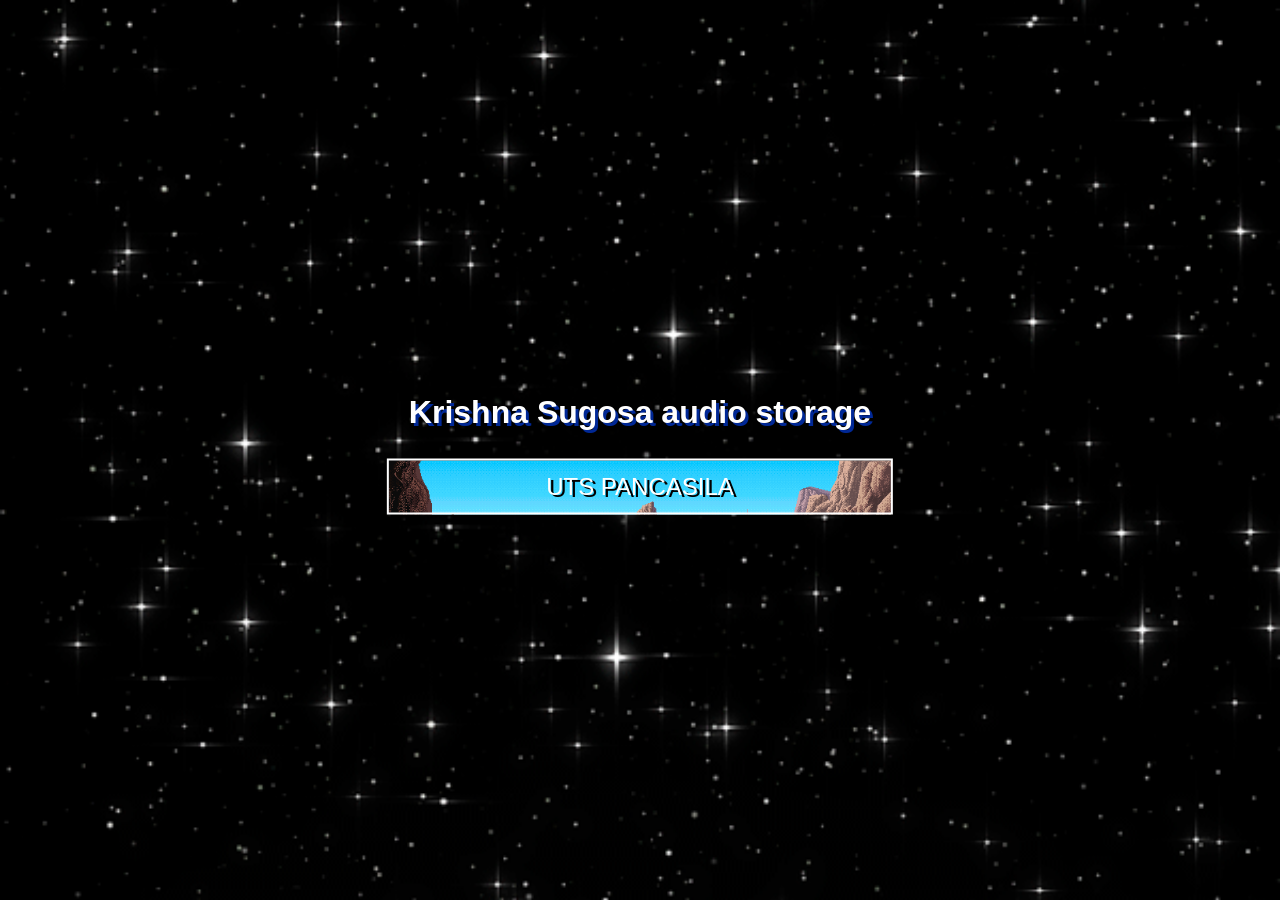
<file: index.html>
<!DOCTYPE html>
<html lang="en">
<head>
    <meta charset="UTF-8">
    <meta name="viewport" content="width=device-width, initial-scale=1.0">
    <title>Audio Player</title>
    <link rel="stylesheet" href="./main.css">
</head>
<body>
    <section class="center-screen">
        <h1 class="title">Krishna Sugosa audio storage</h1>
        <a href="./audio-uts-pancasila/index.html" class="link">UTS PANCASILA</a>
    </section>
</body>
</html>
</file>
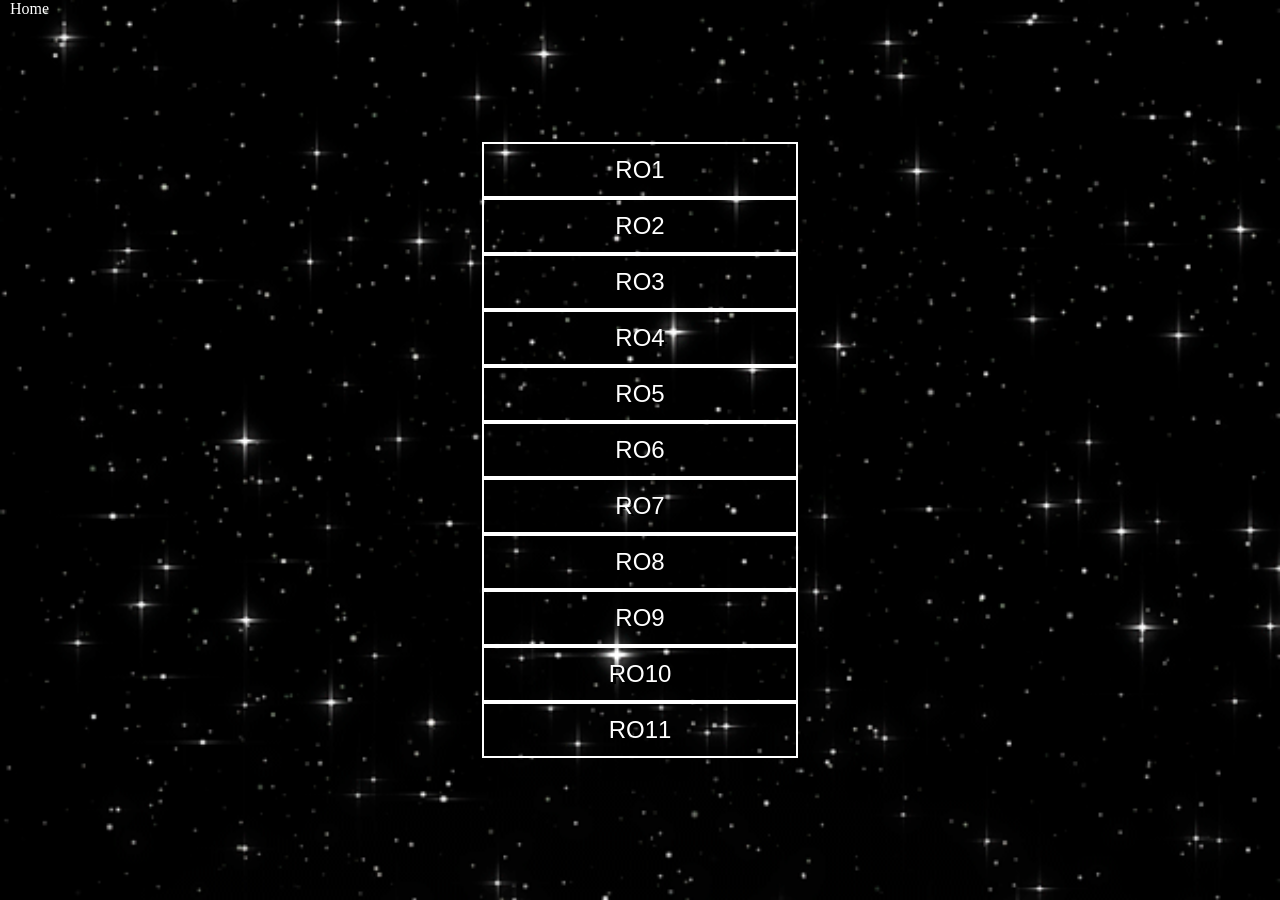
<file: audio-uts-pancasila/index.html>
<!DOCTYPE html>
<html lang="en">
<head>
    <meta charset="UTF-8">
    <meta name="viewport" content="width=device-width, initial-scale=1.0">
    <title>audio-uts-pancasila</title>
    <link rel="stylesheet" href="./main.css">
</head>
<body>
    <a href="../index.html " class="home-link">Home</a>
    <section class="center-screen">
            <a href="./1/index.html" class="link">RO1</a>
            <a href="./2/index.html" class="link">RO2</a>
            <a href="./3/index.html" class="link">RO3</a>
            <a href="./4/index.html" class="link">RO4</a>
            <a href="./5/index.html" class="link">RO5</a>
            <a href="./6/index.html" class="link">RO6</a>
            <a href="./7/index.html" class="link">RO7</a>
            <a href="./8/index.html" class="link">RO8</a>
            <a href="./9/index.html" class="link">RO9</a>
            <a href="./10/index.html" class="link">RO10</a>
            <a href="./11/index.html" class="link">RO11</a>
    </section>
</body>
</html>
</file>
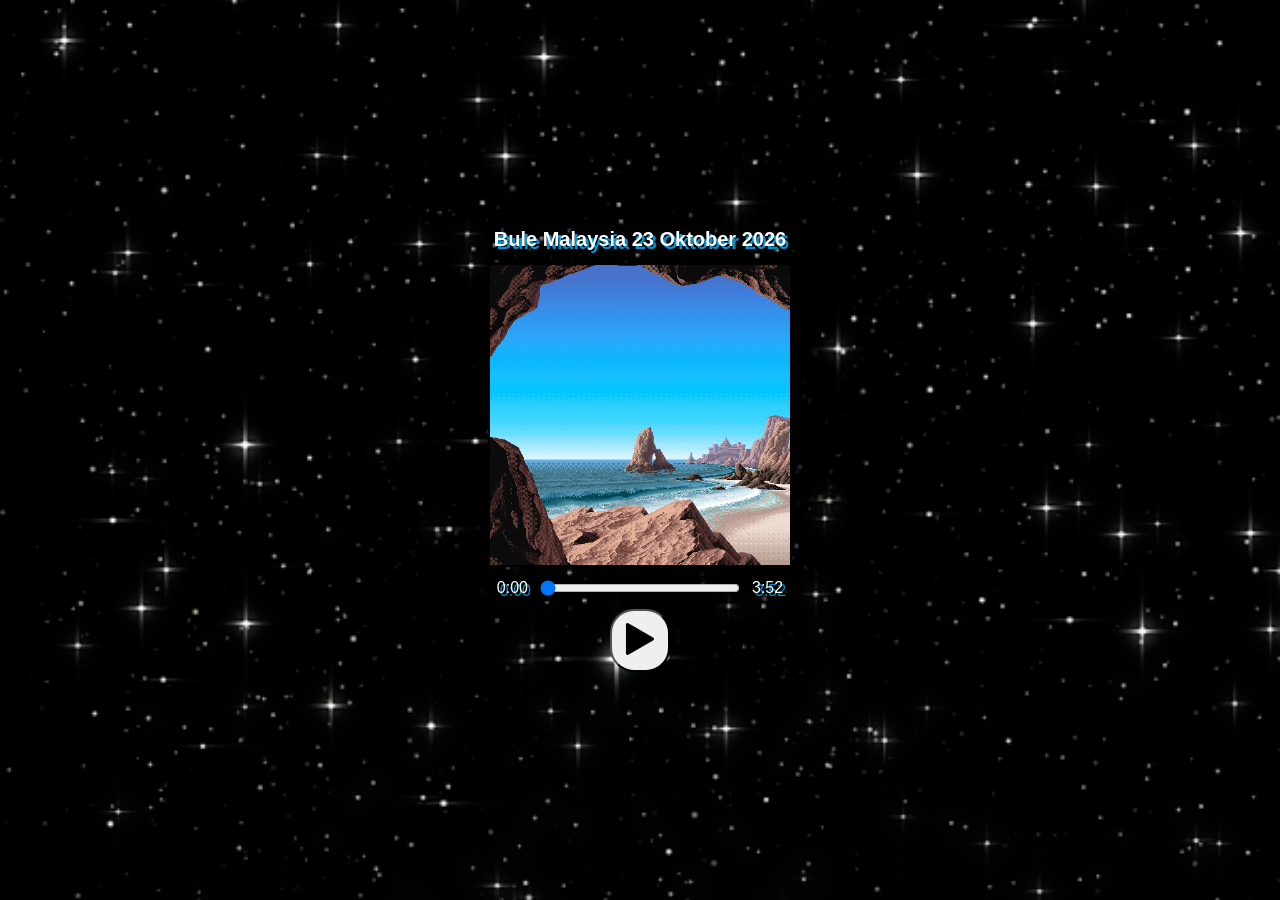
<file: audio-uts-inggris/1/index.html>
<!DOCTYPE html>
<html lang="en">
<head>
    <meta charset="UTF-8">
    <meta name="viewport" content="width=device-width, initial-scale=1.0">
    <title>Bule Malaysia - UTS Inggris</title>
    <link rel="stylesheet" href="./style.css">
</head>
<body>
    <audio id="myAudio">
        <source src="./bule 3, 23 oktober.mp3.mpeg" type="audio/mpeg">
        Your browser does not support the audio element.
    </audio>
    <section class="center-screen">
        <div class="banner-song">
            <h1 class="title">Bule Malaysia 23 Oktober 2026</h1>
            <img src="./banner.gif" alt="banner" fetchpriority="high" class="banner-image">
            <div class="flex-center">
                <span id="currentTimeDisplay">0:00</span>
                <input type="range" id="rangeAudio" value="0" step="1">
                <span id="durationDisplay">0:00</span>
            </div>
            <div>
                <button id="playpauseAudio">
                    <img src="../play-buttton.png" alt="play" id="playpauseimg">
                </button>
            </div>
        </div>
    </section>
</body>
<script src="./script.js"></script>
</html>
</file>
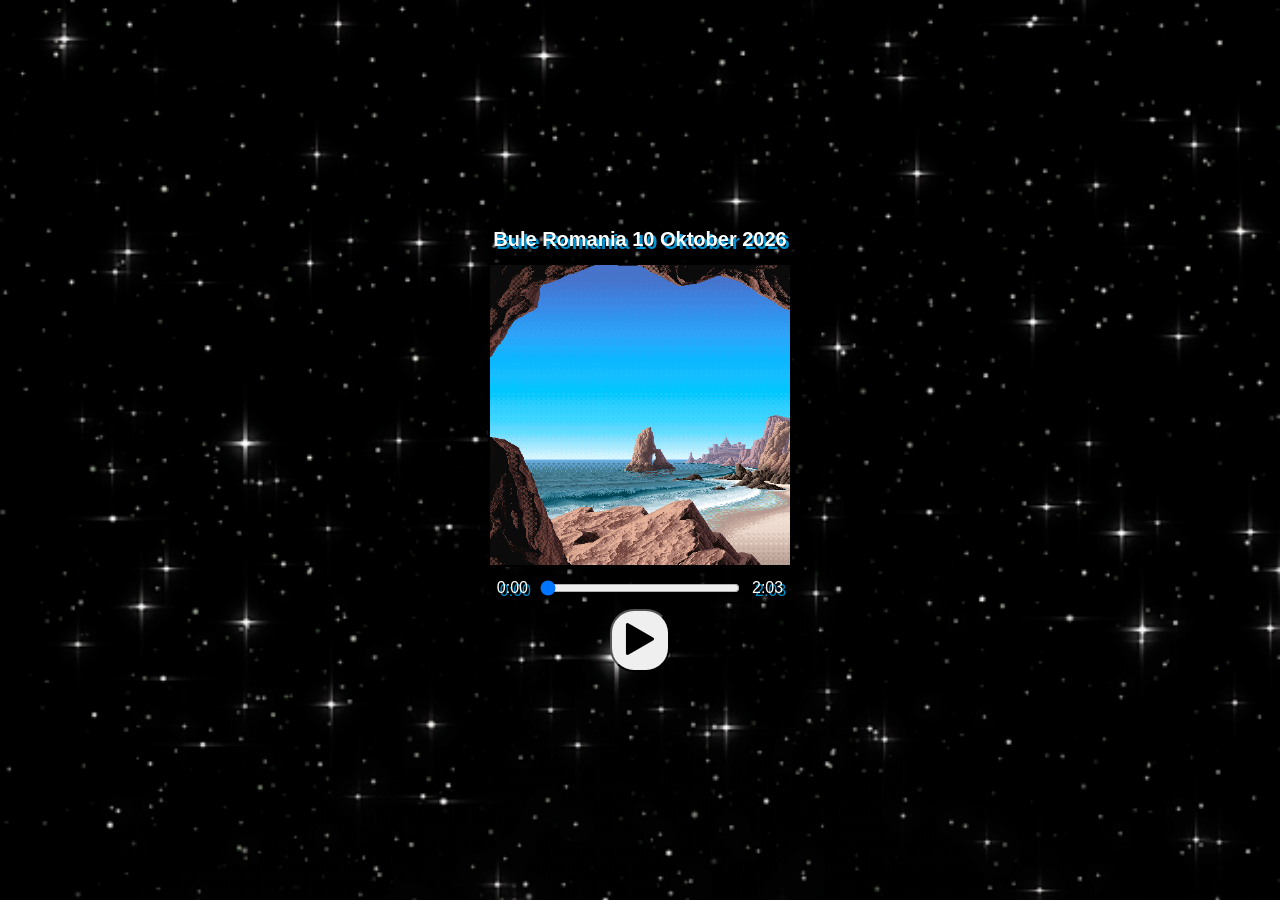
<file: audio-uts-inggris/2/index.html>
<!DOCTYPE html>
<html lang="en">
<head>
    <meta charset="UTF-8">
    <meta name="viewport" content="width=device-width, initial-scale=1.0">
    <title>Bule Romania - UTS Inggris</title>
    <link rel="stylesheet" href="./style.css">
</head>
<body>
    <audio id="myAudio">
        <source src="./bule 2, 10 oktober.mp3.mpeg" type="audio/mpeg">
        Your browser does not support the audio element.
    </audio>
    <section class="center-screen">
        <div class="banner-song">
            <h1 class="title">Bule Romania 10 Oktober 2026</h1>
            <img src="./banner.gif" alt="banner" fetchpriority="high" class="banner-image">
            <div class="flex-center">
                <span id="currentTimeDisplay">0:00</span>
                <input type="range" id="rangeAudio" value="0" step="1">
                <span id="durationDisplay">0:00</span>
            </div>
            <div>
                <button id="playpauseAudio">
                    <img src="../play-buttton.png" alt="play" id="playpauseimg">
                </button>
            </div>
        </div>
    </section>
</body>
<script src="./script.js"></script>
</html>
</file>
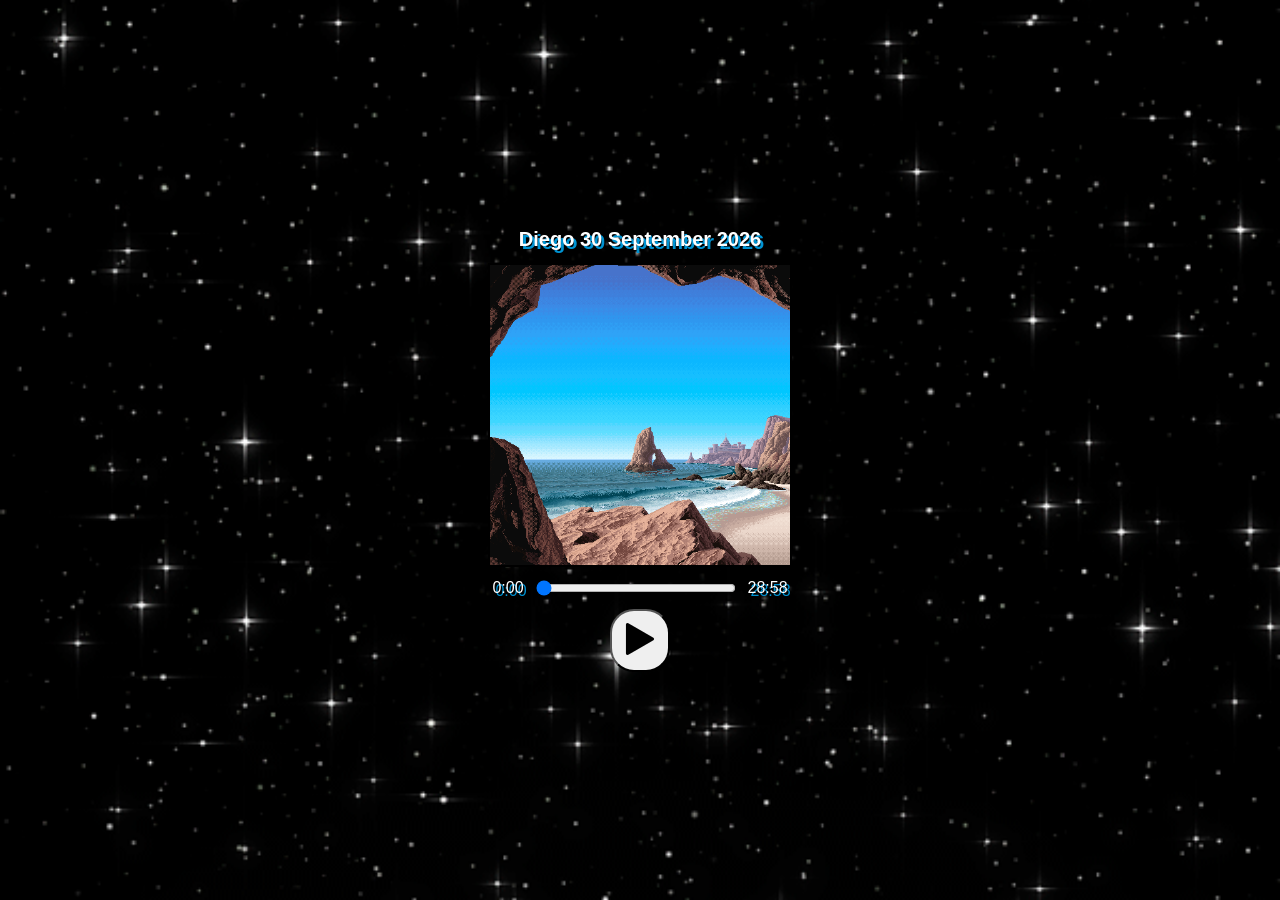
<file: audio-uts-pancasila/1/index.html>
<!DOCTYPE html>
<html lang="en">
<head>
    <meta charset="UTF-8">
    <meta name="viewport" content="width=device-width, initial-scale=1.0">
    <title>Diego - UTS Pancasila</title>
    <link rel="stylesheet" href="./style.css">
</head>
<body>
    <audio id="myAudio">
        <source src="./Diego-30-September.mpeg" type="audio/mpeg">
        Your browser does not support the audio element.
    </audio>
    <section class="center-screen">
        <div class="banner-song">
            <h1 class="title">Diego 30 September 2026</h1>
            <img src="./banner.gif" alt="banner" fetchpriority="high" class="banner-image">
            <div class="flex-center">
                <span id="currentTimeDisplay">0:00</span>
                <input type="range" id="rangeAudio" value="0" step="1">
                <span id="durationDisplay">0:00</span>
            </div>
            <div>
                <button id="playpauseAudio">
                    <img src="../play-buttton.png" alt="play" id="playpauseimg">
                </button>
            </div>
        </div>
    </section>
</body>
<script src="./script.js"></script>
</html>
</file>
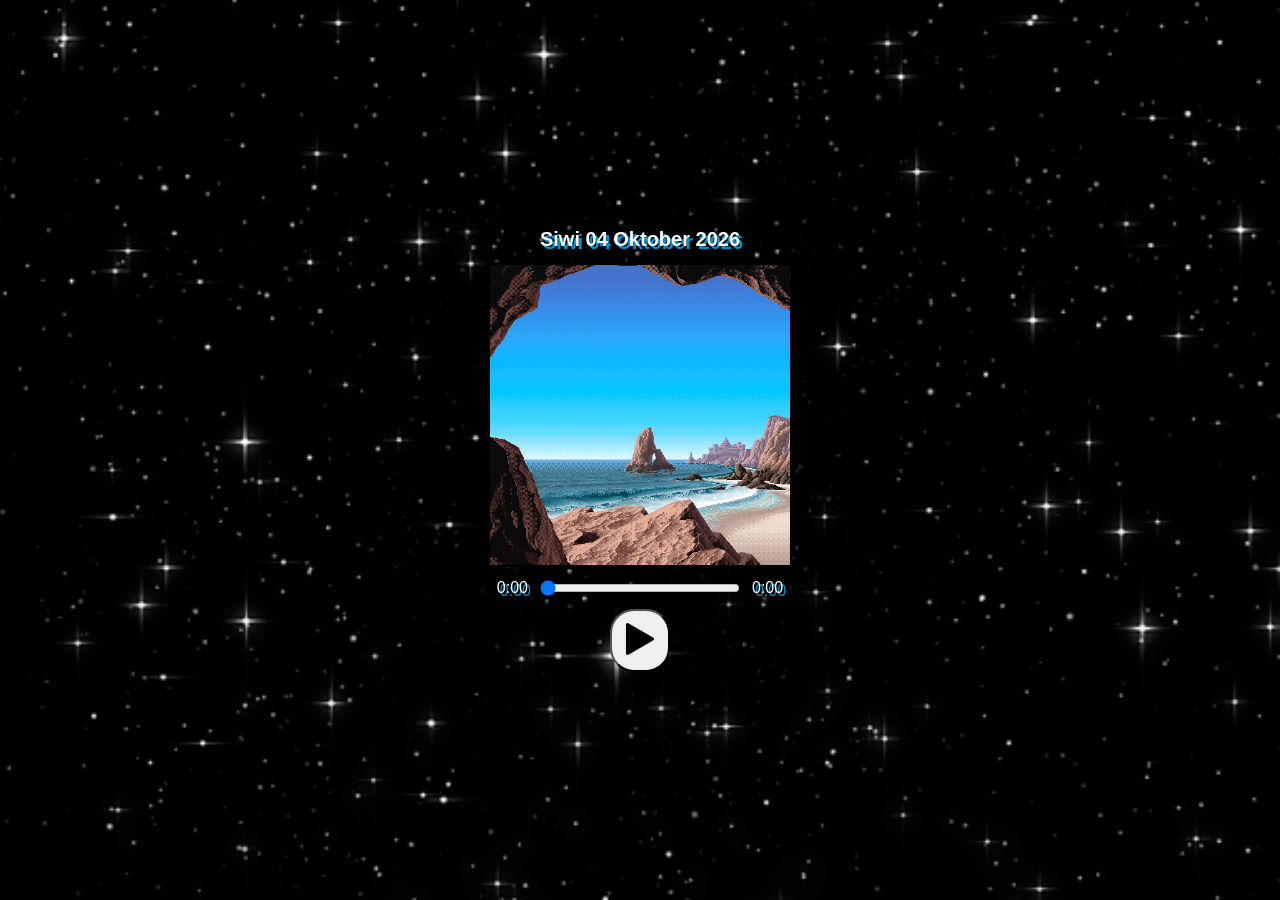
<file: audio-uts-pancasila/10/index.html>
<!DOCTYPE html>
<html lang="en">
<head>
    <meta charset="UTF-8">
    <meta name="viewport" content="width=device-width, initial-scale=1.0">
    <title>Siwi - UTS Pancasila</title>
    <link rel="stylesheet" href="./style.css">
</head>
<body>
    <audio id="myAudio">
        <source src="./Siwi_4_oktober.mpeg" type="audio/mpeg">
        Your browser does not support the audio element.
    </audio>
    <section class="center-screen">
        <div class="banner-song">
            <h1 class="title">Siwi 04 Oktober 2026</h1>
            <img src="./banner.gif" alt="banner" fetchpriority="high" class="banner-image">
            <div class="flex-center">
                <span id="currentTimeDisplay">0:00</span>
                <input type="range" id="rangeAudio" value="0" step="1">
                <span id="durationDisplay">0:00</span>
            </div>
            <div>
                <button id="playpauseAudio">
                    <img src="../play-buttton.png" alt="play" id="playpauseimg">
                </button>
            </div>
        </div>
    </section>
</body>
<script src="./script.js"></script>
</html>
</file>
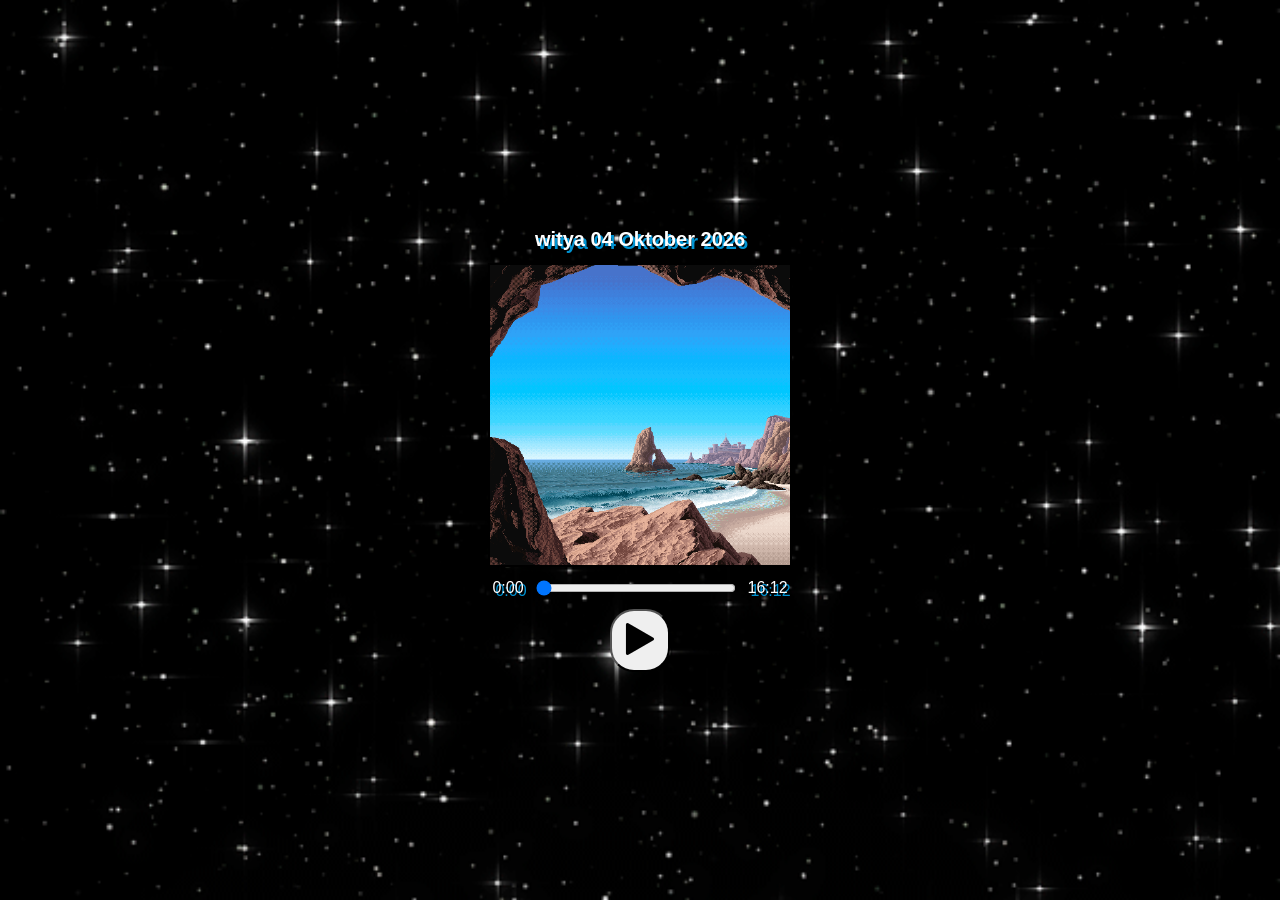
<file: audio-uts-pancasila/11/index.html>
<!DOCTYPE html>
<html lang="en">
<head>
    <meta charset="UTF-8">
    <meta name="viewport" content="width=device-width, initial-scale=1.0">
    <title>witya - UTS Pancasila</title>
    <link rel="stylesheet" href="./style.css">
</head>
<body>
    <audio id="myAudio">
        <source src="./witya_4_oktober.mpeg" type="audio/mpeg">
        Your browser does not support the audio element.
    </audio>
    <section class="center-screen">
        <div class="banner-song">
            <h1 class="title">witya 04 Oktober 2026</h1>
            <img src="./banner.gif" alt="banner" fetchpriority="high" class="banner-image">
            <div class="flex-center">
                <span id="currentTimeDisplay">0:00</span>
                <input type="range" id="rangeAudio" value="0" step="1">
                <span id="durationDisplay">0:00</span>
            </div>
            <div>
                <button id="playpauseAudio">
                    <img src="../play-buttton.png" alt="play" id="playpauseimg">
                </button>
            </div>
        </div>
    </section>
</body>
<script src="./script.js"></script>
</html>
</file>
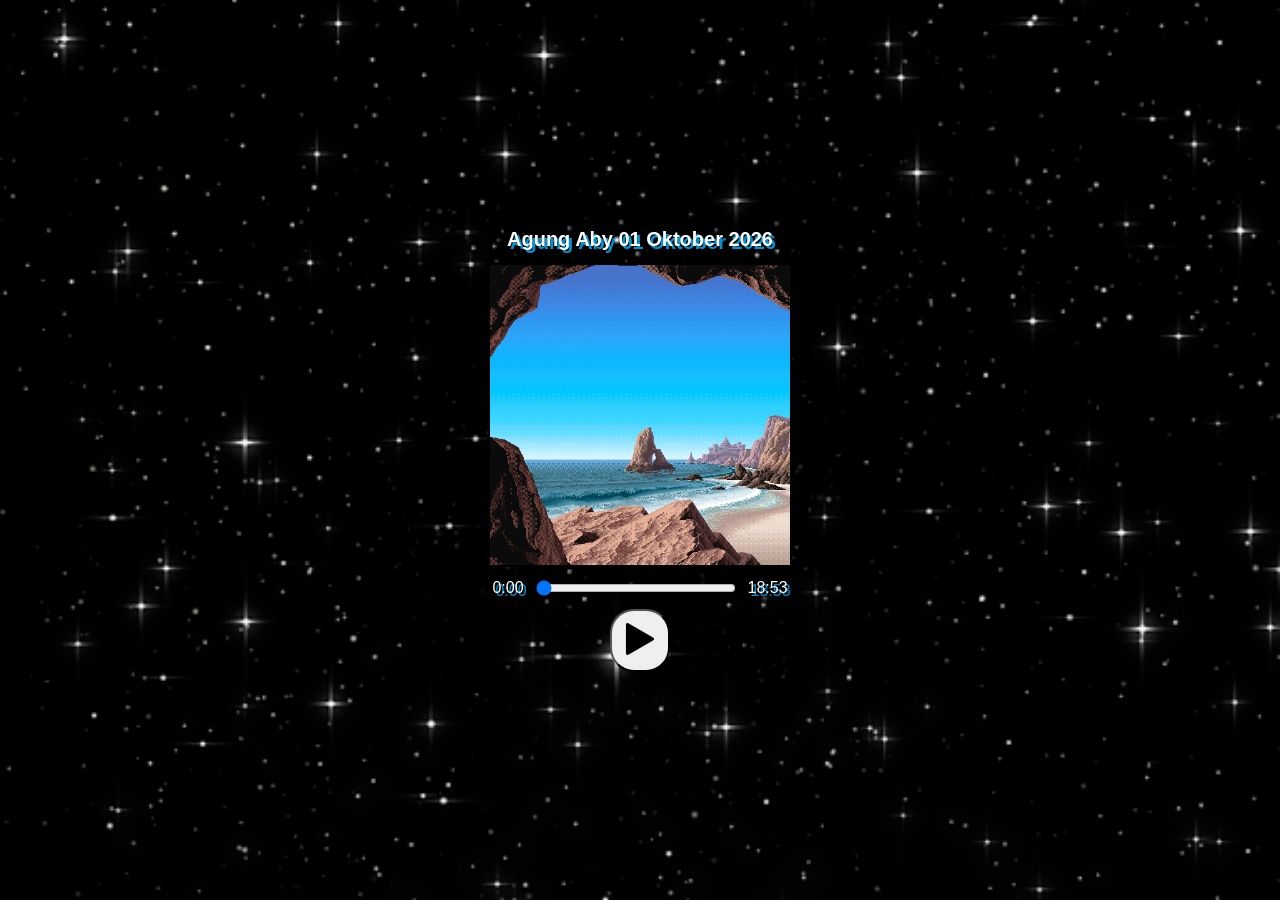
<file: audio-uts-pancasila/2/index.html>
<!DOCTYPE html>
<html lang="en">
<head>
    <meta charset="UTF-8">
    <meta name="viewport" content="width=device-width, initial-scale=1.0">
    <title>Agung Aby - UTS Pancasila</title>
    <link rel="stylesheet" href="./style.css">
</head>
<body>
    <audio id="myAudio">
        <source src="./agung_Aby_1_oktober.mpeg" type="audio/mpeg">
        Your browser does not support the audio element.
    </audio>
    <section class="center-screen">
        <div class="banner-song">
            <h1 class="title">Agung Aby 01 Oktober 2026</h1>
            <img src="./banner.gif" alt="banner" fetchpriority="high" class="banner-image">
            <div class="flex-center">
                <span id="currentTimeDisplay">0:00</span>
                <input type="range" id="rangeAudio" value="0" step="1">
                <span id="durationDisplay">0:00</span>
            </div>
            <div>
                <button id="playpauseAudio">
                    <img src="../play-buttton.png" alt="play" id="playpauseimg">
                </button>
            </div>
        </div>
    </section>
</body>
<script src="./script.js"></script>
</html>
</file>
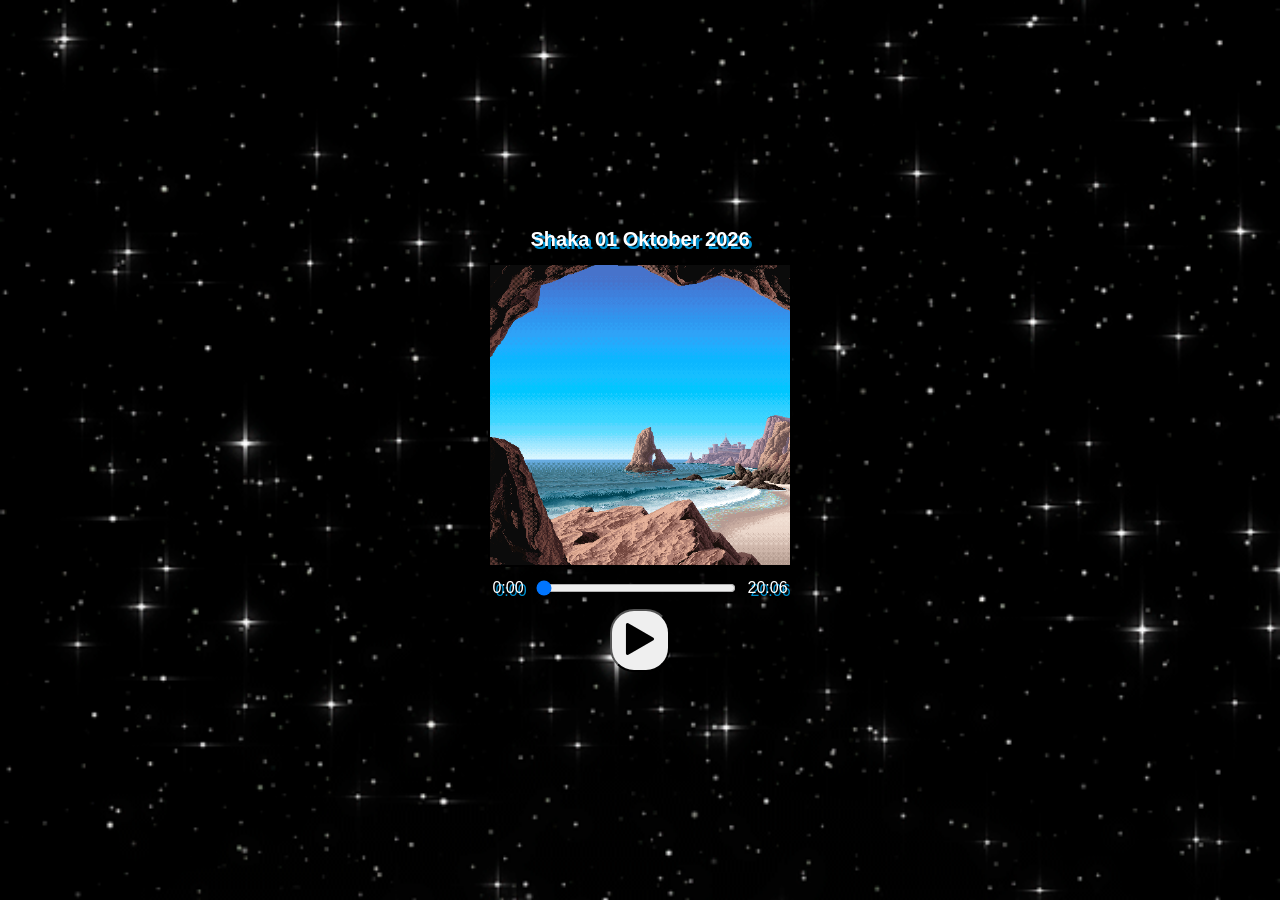
<file: audio-uts-pancasila/3/index.html>
<!DOCTYPE html>
<html lang="en">
<head>
    <meta charset="UTF-8">
    <meta name="viewport" content="width=device-width, initial-scale=1.0">
    <title>Shaka - UTS Pancasila</title>
    <link rel="stylesheet" href="./style.css">
</head>
<body>
    <audio id="myAudio">
        <source src="./Shaka_1_oktober.mpeg" type="audio/mpeg">
        Your browser does not support the audio element.
    </audio>
    <section class="center-screen">
        <div class="banner-song">
            <h1 class="title">Shaka 01 Oktober 2026</h1>
            <img src="./banner.gif" alt="banner" fetchpriority="high" class="banner-image">
            <div class="flex-center">
                <span id="currentTimeDisplay">0:00</span>
                <input type="range" id="rangeAudio" value="0" step="1">
                <span id="durationDisplay">0:00</span>
            </div>
            <div>
                <button id="playpauseAudio">
                    <img src="../play-buttton.png" alt="play" id="playpauseimg">
                </button>
            </div>
        </div>
    </section>
</body>
<script src="./script.js"></script>
</html>
</file>
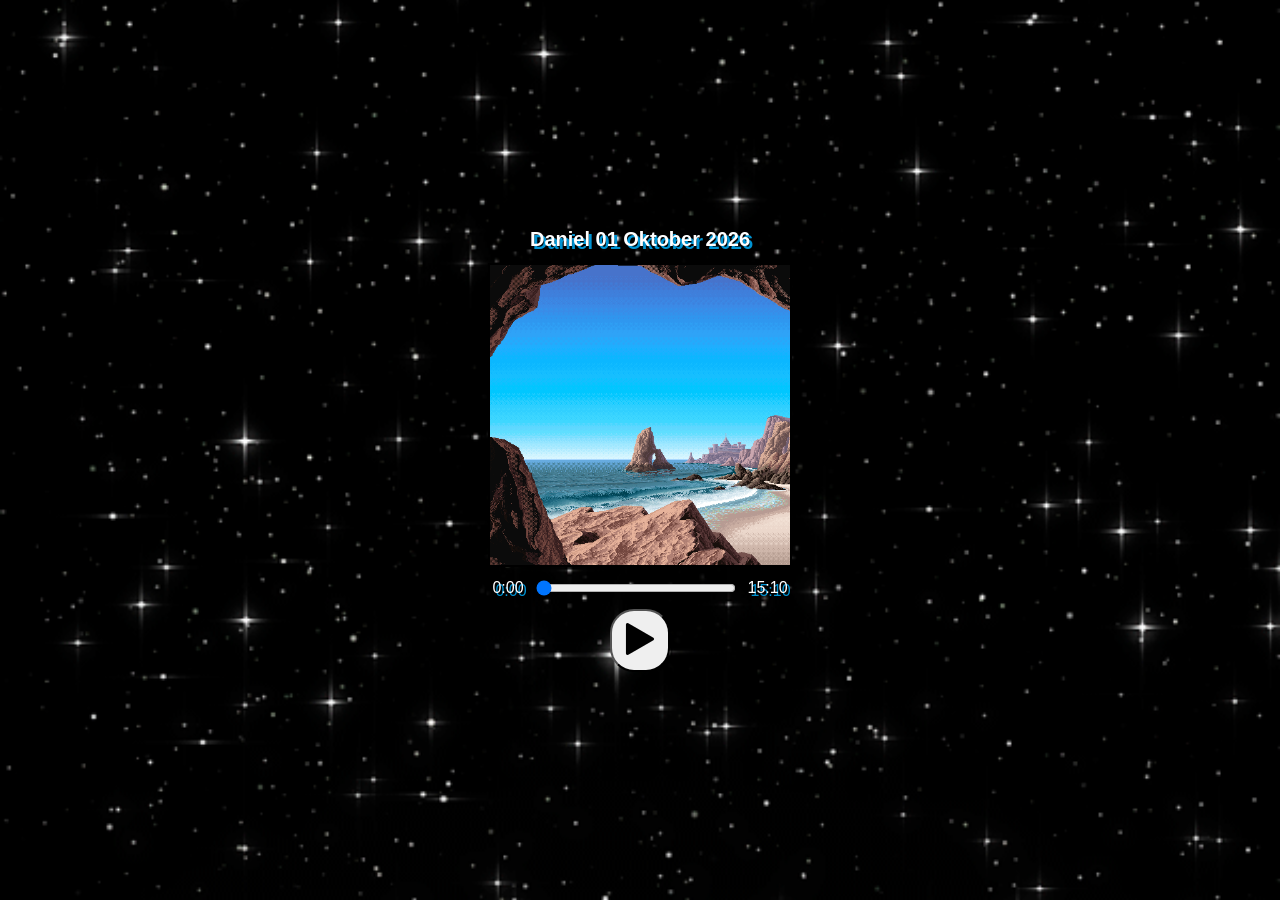
<file: audio-uts-pancasila/4/index.html>
<!DOCTYPE html>
<html lang="en">
<head>
    <meta charset="UTF-8">
    <meta name="viewport" content="width=device-width, initial-scale=1.0">
    <title>Daniel - UTS Pancasila</title>
    <link rel="stylesheet" href="./style.css">
</head>
<body>
    <audio id="myAudio">
        <source src="./Daniel_1_oktober.mpeg" type="audio/mpeg">
        Your browser does not support the audio element.
    </audio>
    <section class="center-screen">
        <div class="banner-song">
            <h1 class="title">Daniel 01 Oktober 2026</h1>
            <img src="./banner.gif" alt="banner" fetchpriority="high" class="banner-image">
            <div class="flex-center">
                <span id="currentTimeDisplay">0:00</span>
                <input type="range" id="rangeAudio" value="0" step="1">
                <span id="durationDisplay">0:00</span>
            </div>
            <div>
                <button id="playpauseAudio">
                    <img src="../play-buttton.png" alt="play" id="playpauseimg">
                </button>
            </div>
        </div>
    </section>
</body>
<script src="./script.js"></script>
</html>
</file>
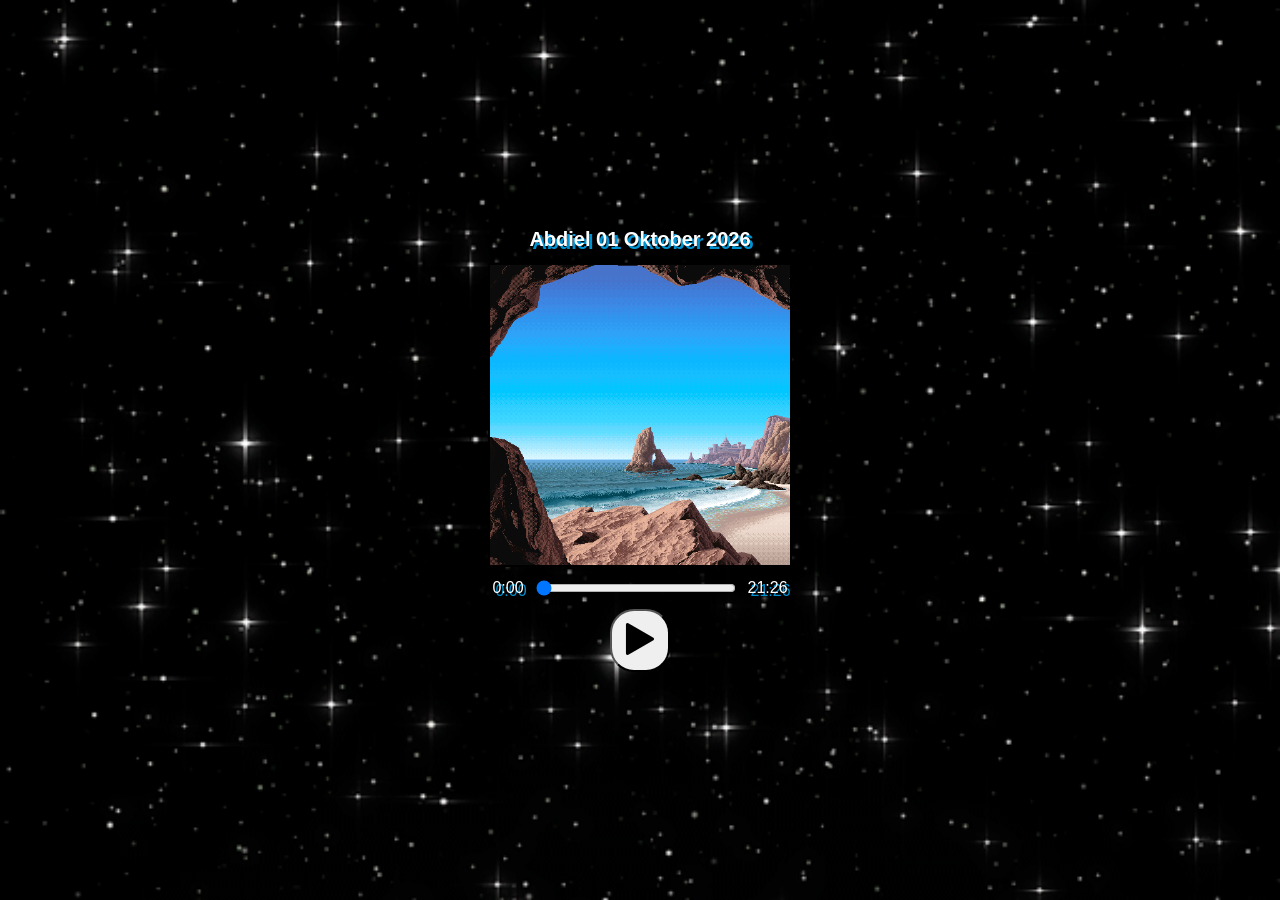
<file: audio-uts-pancasila/5/index.html>
<!DOCTYPE html>
<html lang="en">
<head>
    <meta charset="UTF-8">
    <meta name="viewport" content="width=device-width, initial-scale=1.0">
    <title>Abdiel - UTS Pancasila</title>
    <link rel="stylesheet" href="./style.css">
</head>
<body>
    <audio id="myAudio">
        <source src="./Abdiel_1_oktober.mpeg" type="audio/mpeg">
        Your browser does not support the audio element.
    </audio>
    <section class="center-screen">
        <div class="banner-song">
            <h1 class="title">Abdiel 01 Oktober 2026</h1>
            <img src="./banner.gif" alt="banner" fetchpriority="high" class="banner-image">
            <div class="flex-center">
                <span id="currentTimeDisplay">0:00</span>
                <input type="range" id="rangeAudio" value="0" step="1">
                <span id="durationDisplay">0:00</span>
            </div>
            <div>
                <button id="playpauseAudio">
                    <img src="../play-buttton.png" alt="play" id="playpauseimg">
                </button>
            </div>
        </div>
    </section>
</body>
<script src="./script.js"></script>
</html>
</file>
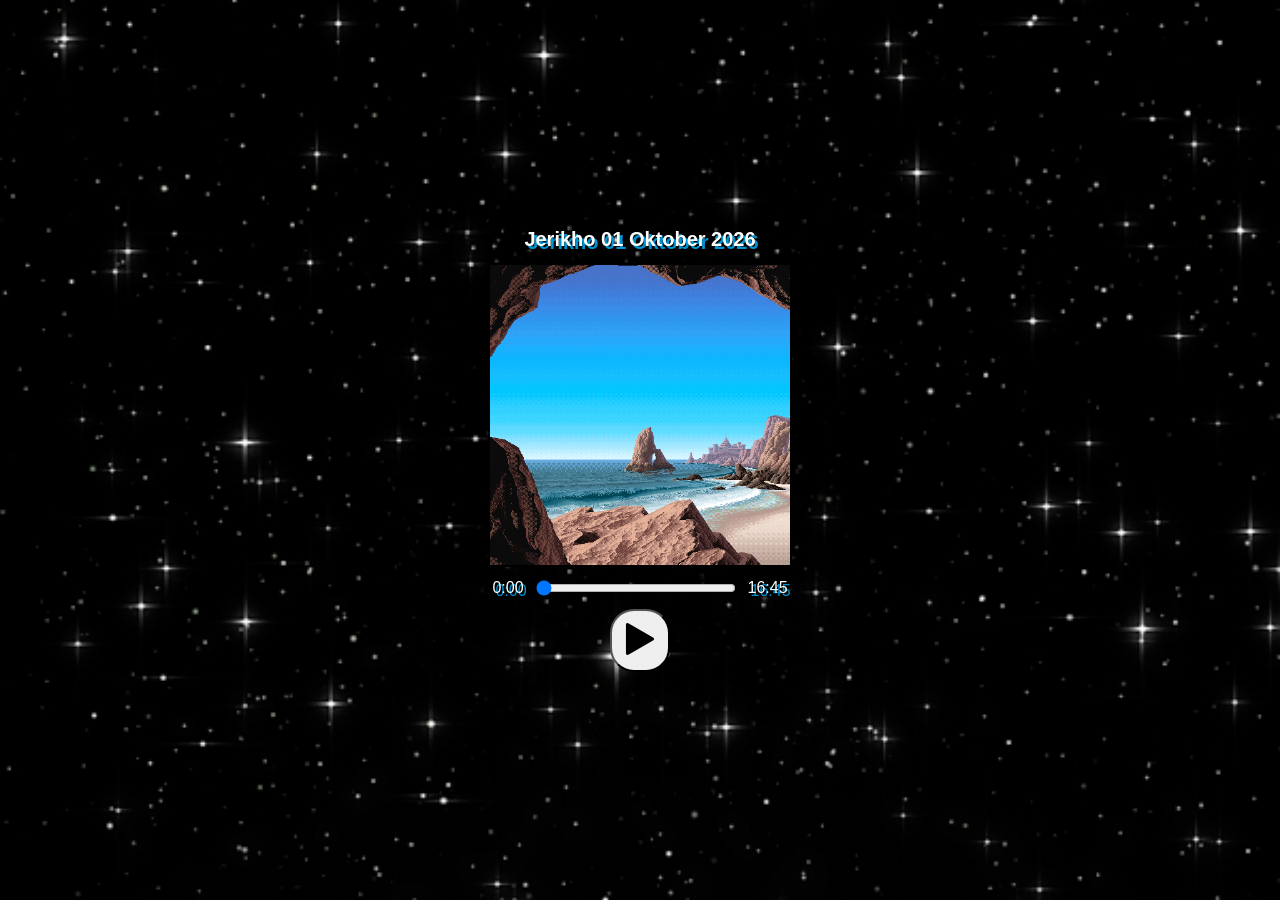
<file: audio-uts-pancasila/6/index.html>
<!DOCTYPE html>
<html lang="en">
<head>
    <meta charset="UTF-8">
    <meta name="viewport" content="width=device-width, initial-scale=1.0">
    <title>Jerikho - UTS Pancasila</title>
    <link rel="stylesheet" href="./style.css">
</head>
<body>
    <audio id="myAudio">
        <source src="./Jerikho_1_oktober.mpeg" type="audio/mpeg">
        Your browser does not support the audio element.
    </audio>
    <section class="center-screen">
        <div class="banner-song">
            <h1 class="title">Jerikho 01 Oktober 2026</h1>
            <img src="./banner.gif" alt="banner" fetchpriority="high" class="banner-image">
            <div class="flex-center">
                <span id="currentTimeDisplay">0:00</span>
                <input type="range" id="rangeAudio" value="0" step="1">
                <span id="durationDisplay">0:00</span>
            </div>
            <div>
                <button id="playpauseAudio">
                    <img src="../play-buttton.png" alt="play" id="playpauseimg">
                </button>
            </div>
        </div>
    </section>
</body>
<script src="./script.js"></script>
</html>
</file>
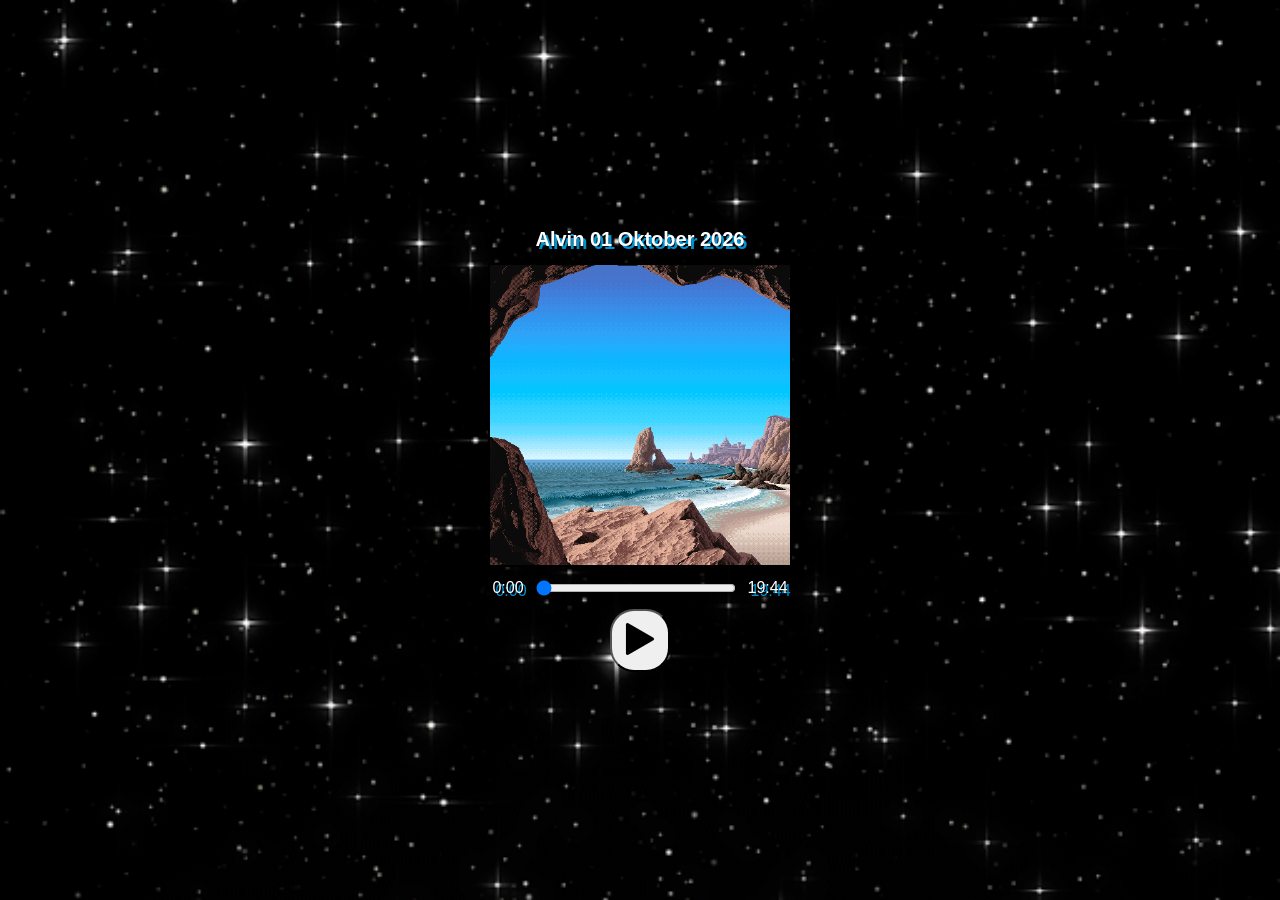
<file: audio-uts-pancasila/7/index.html>
<!DOCTYPE html>
<html lang="en">
<head>
    <meta charset="UTF-8">
    <meta name="viewport" content="width=device-width, initial-scale=1.0">
    <title>Alvin - UTS Pancasila</title>
    <link rel="stylesheet" href="./style.css">
</head>
<body>
    <audio id="myAudio">
        <source src="./Alvin_1_oktober.mpeg" type="audio/mpeg">
        Your browser does not support the audio element.
    </audio>
    <section class="center-screen">
        <div class="banner-song">
            <h1 class="title">Alvin 01 Oktober 2026</h1>
            <img src="./banner.gif" alt="banner" fetchpriority="high" class="banner-image">
            <div class="flex-center">
                <span id="currentTimeDisplay">0:00</span>
                <input type="range" id="rangeAudio" value="0" step="1">
                <span id="durationDisplay">0:00</span>
            </div>
            <div>
                <button id="playpauseAudio">
                    <img src="../play-buttton.png" alt="play" id="playpauseimg">
                </button>
            </div>
        </div>
    </section>
</body>
<script src="./script.js"></script>
</html>
</file>
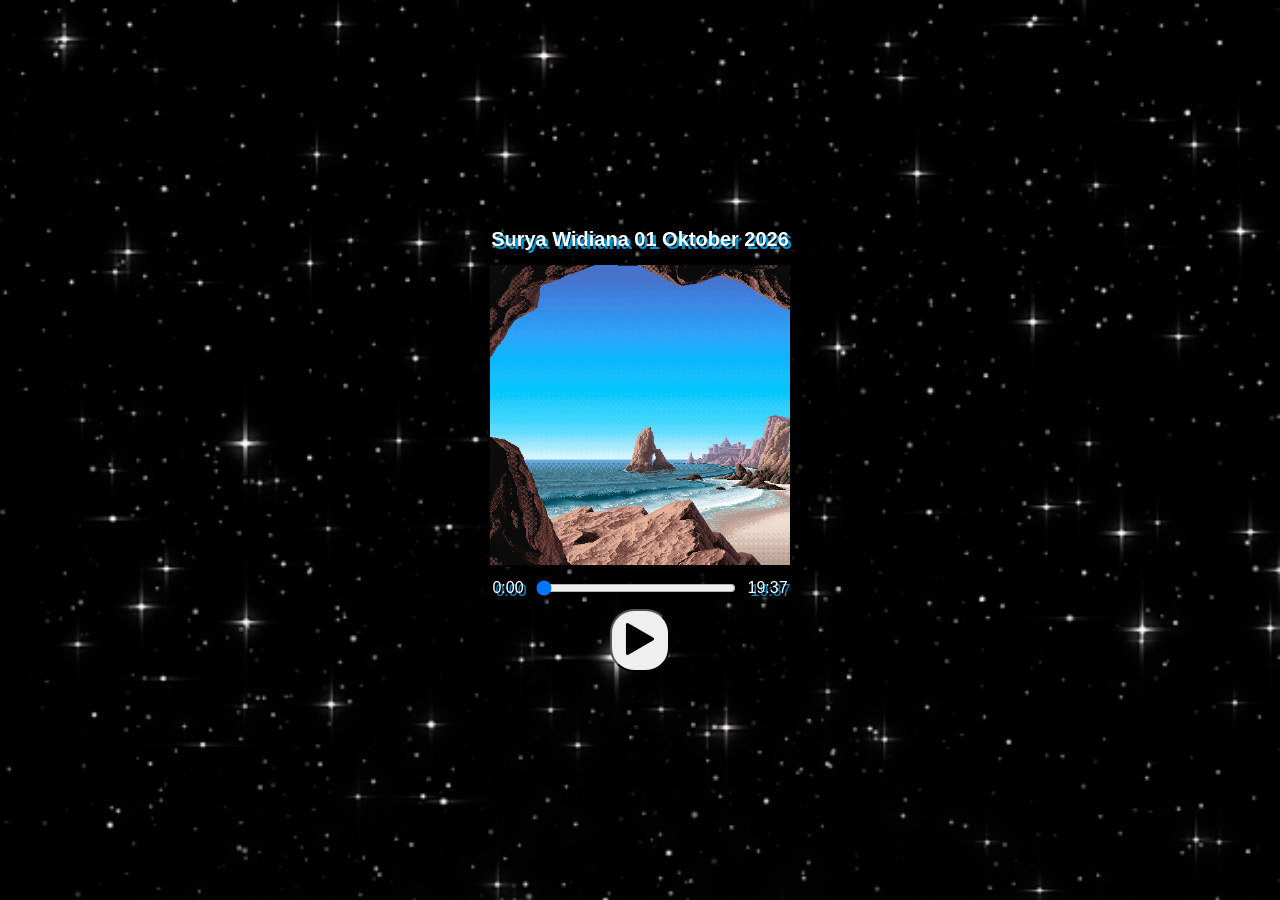
<file: audio-uts-pancasila/8/index.html>
<!DOCTYPE html>
<html lang="en">
<head>
    <meta charset="UTF-8">
    <meta name="viewport" content="width=device-width, initial-scale=1.0">
    <title>Surya Widiana - UTS Pancasila</title>
    <link rel="stylesheet" href="./style.css">
</head>
<body>
    <audio id="myAudio">
        <source src="./Surya_Widiana_1_oktober_.mpeg" type="audio/mpeg">
        Your browser does not support the audio element.
    </audio>
    <section class="center-screen">
        <div class="banner-song">
            <h1 class="title">Surya Widiana 01 Oktober 2026</h1>
            <img src="./banner.gif" alt="banner" fetchpriority="high" class="banner-image">
            <div class="flex-center">
                <span id="currentTimeDisplay">0:00</span>
                <input type="range" id="rangeAudio" value="0" step="1">
                <span id="durationDisplay">0:00</span>
            </div>
            <div>
                <button id="playpauseAudio">
                    <img src="../play-buttton.png" alt="play" id="playpauseimg">
                </button>
            </div>
        </div>
    </section>
</body>
<script src="./script.js"></script>
</html>
</file>
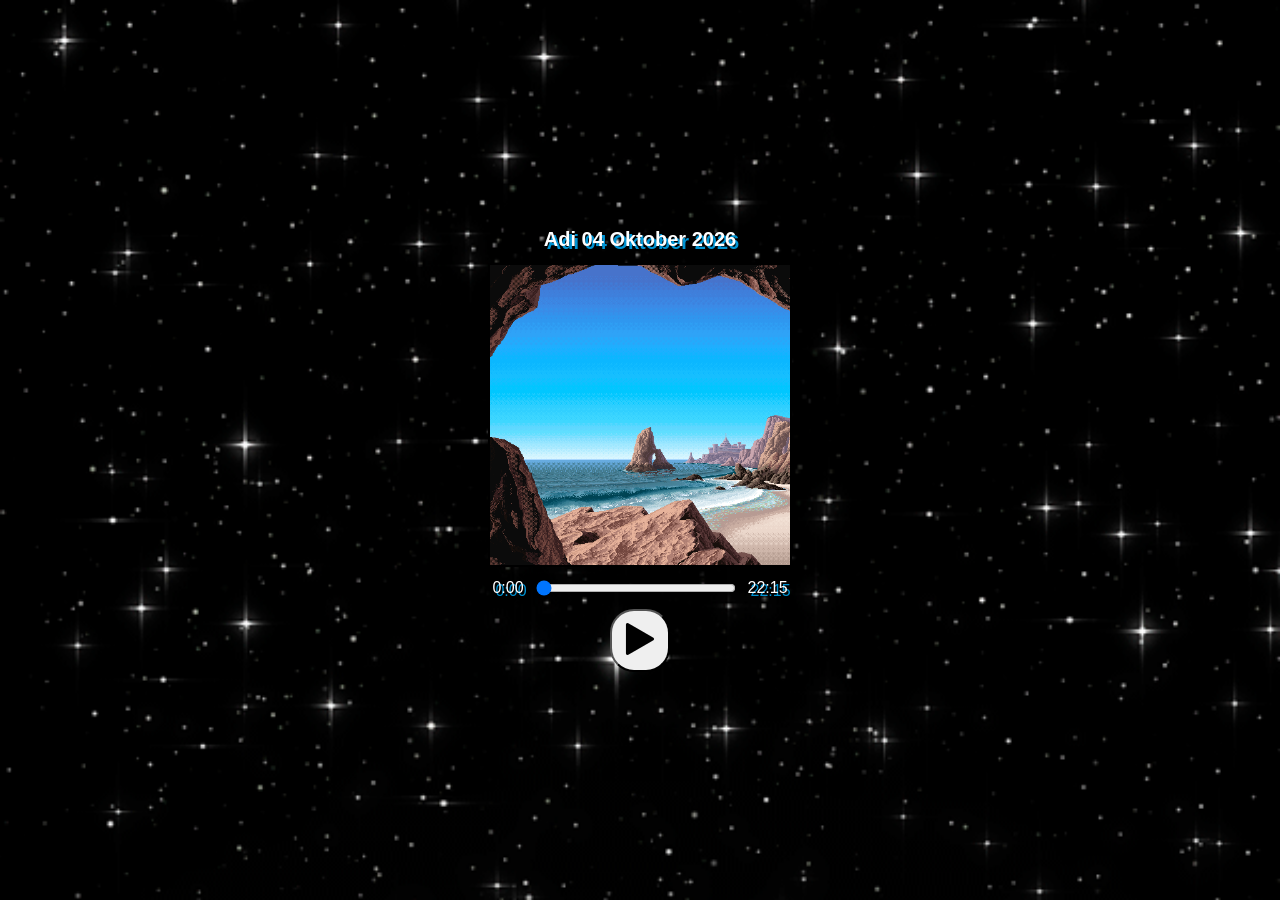
<file: audio-uts-pancasila/9/index.html>
<!DOCTYPE html>
<html lang="en">
<head>
    <meta charset="UTF-8">
    <meta name="viewport" content="width=device-width, initial-scale=1.0">
    <title>Adi - UTS Pancasila</title>
    <link rel="stylesheet" href="./style.css">
</head>
<body>
    <audio id="myAudio">
        <source src="./Adi_4oktobermpeg.mpeg" type="audio/mpeg">
        Your browser does not support the audio element.
    </audio>
    <section class="center-screen">
        <div class="banner-song">
            <h1 class="title">Adi 04 Oktober 2026</h1>
            <img src="./banner.gif" alt="banner" fetchpriority="high" class="banner-image">
            <div class="flex-center">
                <span id="currentTimeDisplay">0:00</span>
                <input type="range" id="rangeAudio" value="0" step="1">
                <span id="durationDisplay">0:00</span>
            </div>
            <div>
                <button id="playpauseAudio">
                    <img src="../play-buttton.png" alt="play" id="playpauseimg">
                </button>
            </div>
        </div>
    </section>
</body>
<script src="./script.js"></script>
</html>
</file>
<file: main.css>
*{
    margin: 0;
    padding: 0;
}

body{
    background-image: url('./banner-2.gif');
    background-size: cover;
    background-position: center;
    background-repeat: no-repeat;
    width: 100%;
    height: 100vh;
}

.center-screen{
    position: absolute;
    top: 50%;
    left: 50%;
    transform: translate(-50%,-50%);
    display: flex;
    flex-direction: column;
    justify-content: center;
    align-items: center;
    gap: 20px;
    padding-inline: 8px;
}

.title{
    text-align: center;
    color: white;
    padding: 8px;
    font-family:'Franklin Gothic Medium', 'Arial Narrow', Arial, sans-serif;
    text-shadow: 3px 3px 0px rgb(0, 40, 150);
    font-size: 32px;
}

.link{
    background-image: url('./banner-link/1.gif');
    background-size: cover;
    background-position: center;
    background-repeat: no-repeat;
    border: 2px solid white;
    text-align: center;
    padding: 12px;
    color: white;
    text-shadow: 3px 2px 0px black;
    text-decoration: none;
    font-family:'Franklin Gothic Medium', 'Arial Narrow', Arial, sans-serif;
    font-size: 24px;
    width: 100%;
    min-width: 260px;
}

.link::after{
    color: white;
}
</file>
<file: audio-uts-pancasila/main.css>
*{
    margin: 0;
    padding: 0;
}

body{
    background-image: url('../banner-2.gif');
    background-size: cover;
    background-position: center;
    background-repeat: no-repeat;
    width: 100%;
    height: 100vh;
}

.center-screen{
    position: absolute;
    top: 50%;
    left: 50%;
    transform: translate(-50%,-50%);
    display: flex;
    flex-direction: column;
    justify-content: center;
    align-items: center;
    padding-inline: 8px;
}

.link{
    border: 2px solid white;
    text-align: center;
    padding: 12px;
    color: white;
    text-shadow: 3px 2px 0px black;
    text-decoration: none;
    font-family:'Franklin Gothic Medium', 'Arial Narrow', Arial, sans-serif;
    font-size: 24px;
    width: 100%;
    min-width: 260px;
}

.link:hover{
    background-image: url('./1.gif');
    background-size: cover;
    background-position: center;
    background-repeat: no-repeat;
}

.link::after{
    color: white;
}

.home-link{
    color: white;
    padding: 10px;
    text-decoration: none;
}
</file>
<file: audio-uts-inggris/1/style.css>
*{
    margin: 0;
    padding: 0;
}

body{
    background-image: url('../../banner-2.gif');
    background-size: cover;
    background-position: center;
    background-repeat: no-repeat;
    width: 100%;
    height: 100vh;
}

.center-screen{
    position: absolute;
    top: 50%;
    left: 50%;
    transform: translate(-50%,-50%);
    display: flex;
    flex-direction: column;
    justify-content: center;
    align-items: center;
    gap: 20px;
    padding-inline: 8px;
}

.flex-center{
    display: flex;
    justify-content: center;
    align-items: center;
    gap: 12px;
}

.banner-song{
    display: flex;
    flex-direction: column;
    justify-content: center;
    align-items: center;
    gap: 12px;
}

.title{
    font-size: 20px;
    font-family:'Franklin Gothic Medium', 'Arial Narrow', Arial, sans-serif;
    color: white;
    text-shadow: 3px 3px 0px rgb(0, 147, 210) ;
}

.banner-image{
    border: 2px solid black;
    width: 300px;
    min-width: 300px;
    height: 300px;
    object-fit: cover;
}

#rangeAudio{
    width: 100%;
    min-width: 200px;
}

#currentTimeDisplay,#durationDisplay{
    font-family:'Franklin Gothic Medium', 'Arial Narrow', Arial, sans-serif;
    color: white;
    text-shadow: 3px 3px 0px rgb(0, 147, 210);
}

#playpauseAudio{
    border-radius: 24px;
    outline: none;
    padding: 12px;
}
</file>
<file: audio-uts-inggris/2/style.css>
*{
    margin: 0;
    padding: 0;
}

body{
    background-image: url('../../banner-2.gif');
    background-size: cover;
    background-position: center;
    background-repeat: no-repeat;
    width: 100%;
    height: 100vh;
}

.center-screen{
    position: absolute;
    top: 50%;
    left: 50%;
    transform: translate(-50%,-50%);
    display: flex;
    flex-direction: column;
    justify-content: center;
    align-items: center;
    gap: 20px;
    padding-inline: 8px;
}

.flex-center{
    display: flex;
    justify-content: center;
    align-items: center;
    gap: 12px;
}

.banner-song{
    display: flex;
    flex-direction: column;
    justify-content: center;
    align-items: center;
    gap: 12px;
}

.title{
    font-size: 20px;
    font-family:'Franklin Gothic Medium', 'Arial Narrow', Arial, sans-serif;
    color: white;
    text-shadow: 3px 3px 0px rgb(0, 147, 210) ;
}

.banner-image{
    border: 2px solid black;
    width: 300px;
    min-width: 300px;
    height: 300px;
    object-fit: cover;
}

#rangeAudio{
    width: 100%;
    min-width: 200px;
}

#currentTimeDisplay,#durationDisplay{
    font-family:'Franklin Gothic Medium', 'Arial Narrow', Arial, sans-serif;
    color: white;
    text-shadow: 3px 3px 0px rgb(0, 147, 210);
}

#playpauseAudio{
    border-radius: 24px;
    outline: none;
    padding: 12px;
}
</file>
<file: audio-uts-pancasila/1/style.css>
*{
    margin: 0;
    padding: 0;
}

body{
    background-image: url('../../banner-2.gif');
    background-size: cover;
    background-position: center;
    background-repeat: no-repeat;
    width: 100%;
    height: 100vh;
}

.center-screen{
    position: absolute;
    top: 50%;
    left: 50%;
    transform: translate(-50%,-50%);
    display: flex;
    flex-direction: column;
    justify-content: center;
    align-items: center;
    gap: 20px;
    padding-inline: 8px;
}

.flex-center{
    display: flex;
    justify-content: center;
    align-items: center;
    gap: 12px;
}

.banner-song{
    display: flex;
    flex-direction: column;
    justify-content: center;
    align-items: center;
    gap: 12px;
}

.title{
    font-size: 20px;
    font-family:'Franklin Gothic Medium', 'Arial Narrow', Arial, sans-serif;
    color: white;
    text-shadow: 3px 3px 0px rgb(0, 147, 210) ;
}

.banner-image{
    border: 2px solid black;
    width: 300px;
    min-width: 300px;
    height: 300px;
    object-fit: cover;
}

#rangeAudio{
    width: 100%;
    min-width: 200px;
}

#currentTimeDisplay,#durationDisplay{
    font-family:'Franklin Gothic Medium', 'Arial Narrow', Arial, sans-serif;
    color: white;
    text-shadow: 3px 3px 0px rgb(0, 147, 210);
}

#playpauseAudio{
    border-radius: 24px;
    outline: none;
    padding: 12px;
}
</file>
<file: audio-uts-pancasila/10/style.css>
*{
    margin: 0;
    padding: 0;
}

body{
    background-image: url('../../banner-2.gif');
    background-size: cover;
    background-position: center;
    background-repeat: no-repeat;
    width: 100%;
    height: 100vh;
}

.center-screen{
    position: absolute;
    top: 50%;
    left: 50%;
    transform: translate(-50%,-50%);
    display: flex;
    flex-direction: column;
    justify-content: center;
    align-items: center;
    gap: 20px;
    padding-inline: 8px;
}

.flex-center{
    display: flex;
    justify-content: center;
    align-items: center;
    gap: 12px;
}

.banner-song{
    display: flex;
    flex-direction: column;
    justify-content: center;
    align-items: center;
    gap: 12px;
}

.title{
    font-size: 20px;
    font-family:'Franklin Gothic Medium', 'Arial Narrow', Arial, sans-serif;
    color: white;
    text-shadow: 3px 3px 0px rgb(0, 147, 210) ;
}

.banner-image{
    border: 2px solid black;
    width: 300px;
    min-width: 300px;
    height: 300px;
    object-fit: cover;
}

#rangeAudio{
    width: 100%;
    min-width: 200px;
}

#currentTimeDisplay,#durationDisplay{
    font-family:'Franklin Gothic Medium', 'Arial Narrow', Arial, sans-serif;
    color: white;
    text-shadow: 3px 3px 0px rgb(0, 147, 210);
}

#playpauseAudio{
    border-radius: 24px;
    outline: none;
    padding: 12px;
}
</file>
<file: audio-uts-pancasila/11/style.css>
*{
    margin: 0;
    padding: 0;
}

body{
    background-image: url('../../banner-2.gif');
    background-size: cover;
    background-position: center;
    background-repeat: no-repeat;
    width: 100%;
    height: 100vh;
}

.center-screen{
    position: absolute;
    top: 50%;
    left: 50%;
    transform: translate(-50%,-50%);
    display: flex;
    flex-direction: column;
    justify-content: center;
    align-items: center;
    gap: 20px;
    padding-inline: 8px;
}

.flex-center{
    display: flex;
    justify-content: center;
    align-items: center;
    gap: 12px;
}

.banner-song{
    display: flex;
    flex-direction: column;
    justify-content: center;
    align-items: center;
    gap: 12px;
}

.title{
    font-size: 20px;
    font-family:'Franklin Gothic Medium', 'Arial Narrow', Arial, sans-serif;
    color: white;
    text-shadow: 3px 3px 0px rgb(0, 147, 210) ;
}

.banner-image{
    border: 2px solid black;
    width: 300px;
    min-width: 300px;
    height: 300px;
    object-fit: cover;
}

#rangeAudio{
    width: 100%;
    min-width: 200px;
}

#currentTimeDisplay,#durationDisplay{
    font-family:'Franklin Gothic Medium', 'Arial Narrow', Arial, sans-serif;
    color: white;
    text-shadow: 3px 3px 0px rgb(0, 147, 210);
}

#playpauseAudio{
    border-radius: 24px;
    outline: none;
    padding: 12px;
}
</file>
<file: audio-uts-pancasila/2/style.css>
*{
    margin: 0;
    padding: 0;
}

body{
    background-image: url('../../banner-2.gif');
    background-size: cover;
    background-position: center;
    background-repeat: no-repeat;
    width: 100%;
    height: 100vh;
}

.center-screen{
    position: absolute;
    top: 50%;
    left: 50%;
    transform: translate(-50%,-50%);
    display: flex;
    flex-direction: column;
    justify-content: center;
    align-items: center;
    gap: 20px;
    padding-inline: 8px;
}

.flex-center{
    display: flex;
    justify-content: center;
    align-items: center;
    gap: 12px;
}

.banner-song{
    display: flex;
    flex-direction: column;
    justify-content: center;
    align-items: center;
    gap: 12px;
}

.title{
    font-size: 20px;
    font-family:'Franklin Gothic Medium', 'Arial Narrow', Arial, sans-serif;
    color: white;
    text-shadow: 3px 3px 0px rgb(0, 147, 210) ;
}

.banner-image{
    border: 2px solid black;
    width: 300px;
    min-width: 300px;
    height: 300px;
    object-fit: cover;
}

#rangeAudio{
    width: 100%;
    min-width: 200px;
}

#currentTimeDisplay,#durationDisplay{
    font-family:'Franklin Gothic Medium', 'Arial Narrow', Arial, sans-serif;
    color: white;
    text-shadow: 3px 3px 0px rgb(0, 147, 210);
}

#playpauseAudio{
    border-radius: 24px;
    outline: none;
    padding: 12px;
}
</file>
<file: audio-uts-pancasila/3/style.css>
*{
    margin: 0;
    padding: 0;
}

body{
    background-image: url('../../banner-2.gif');
    background-size: cover;
    background-position: center;
    background-repeat: no-repeat;
    width: 100%;
    height: 100vh;
}

.center-screen{
    position: absolute;
    top: 50%;
    left: 50%;
    transform: translate(-50%,-50%);
    display: flex;
    flex-direction: column;
    justify-content: center;
    align-items: center;
    gap: 20px;
    padding-inline: 8px;
}

.flex-center{
    display: flex;
    justify-content: center;
    align-items: center;
    gap: 12px;
}

.banner-song{
    display: flex;
    flex-direction: column;
    justify-content: center;
    align-items: center;
    gap: 12px;
}

.title{
    font-size: 20px;
    font-family:'Franklin Gothic Medium', 'Arial Narrow', Arial, sans-serif;
    color: white;
    text-shadow: 3px 3px 0px rgb(0, 147, 210) ;
}

.banner-image{
    border: 2px solid black;
    width: 300px;
    min-width: 300px;
    height: 300px;
    object-fit: cover;
}

#rangeAudio{
    width: 100%;
    min-width: 200px;
}

#currentTimeDisplay,#durationDisplay{
    font-family:'Franklin Gothic Medium', 'Arial Narrow', Arial, sans-serif;
    color: white;
    text-shadow: 3px 3px 0px rgb(0, 147, 210);
}

#playpauseAudio{
    border-radius: 24px;
    outline: none;
    padding: 12px;
}
</file>
<file: audio-uts-pancasila/4/style.css>
*{
    margin: 0;
    padding: 0;
}

body{
    background-image: url('../../banner-2.gif');
    background-size: cover;
    background-position: center;
    background-repeat: no-repeat;
    width: 100%;
    height: 100vh;
}

.center-screen{
    position: absolute;
    top: 50%;
    left: 50%;
    transform: translate(-50%,-50%);
    display: flex;
    flex-direction: column;
    justify-content: center;
    align-items: center;
    gap: 20px;
    padding-inline: 8px;
}

.flex-center{
    display: flex;
    justify-content: center;
    align-items: center;
    gap: 12px;
}

.banner-song{
    display: flex;
    flex-direction: column;
    justify-content: center;
    align-items: center;
    gap: 12px;
}

.title{
    font-size: 20px;
    font-family:'Franklin Gothic Medium', 'Arial Narrow', Arial, sans-serif;
    color: white;
    text-shadow: 3px 3px 0px rgb(0, 147, 210) ;
}

.banner-image{
    border: 2px solid black;
    width: 300px;
    min-width: 300px;
    height: 300px;
    object-fit: cover;
}

#rangeAudio{
    width: 100%;
    min-width: 200px;
}

#currentTimeDisplay,#durationDisplay{
    font-family:'Franklin Gothic Medium', 'Arial Narrow', Arial, sans-serif;
    color: white;
    text-shadow: 3px 3px 0px rgb(0, 147, 210);
}

#playpauseAudio{
    border-radius: 24px;
    outline: none;
    padding: 12px;
}
</file>
<file: audio-uts-pancasila/5/style.css>
*{
    margin: 0;
    padding: 0;
}

body{
    background-image: url('../../banner-2.gif');
    background-size: cover;
    background-position: center;
    background-repeat: no-repeat;
    width: 100%;
    height: 100vh;
}

.center-screen{
    position: absolute;
    top: 50%;
    left: 50%;
    transform: translate(-50%,-50%);
    display: flex;
    flex-direction: column;
    justify-content: center;
    align-items: center;
    gap: 20px;
    padding-inline: 8px;
}

.flex-center{
    display: flex;
    justify-content: center;
    align-items: center;
    gap: 12px;
}

.banner-song{
    display: flex;
    flex-direction: column;
    justify-content: center;
    align-items: center;
    gap: 12px;
}

.title{
    font-size: 20px;
    font-family:'Franklin Gothic Medium', 'Arial Narrow', Arial, sans-serif;
    color: white;
    text-shadow: 3px 3px 0px rgb(0, 147, 210) ;
}

.banner-image{
    border: 2px solid black;
    width: 300px;
    min-width: 300px;
    height: 300px;
    object-fit: cover;
}

#rangeAudio{
    width: 100%;
    min-width: 200px;
}

#currentTimeDisplay,#durationDisplay{
    font-family:'Franklin Gothic Medium', 'Arial Narrow', Arial, sans-serif;
    color: white;
    text-shadow: 3px 3px 0px rgb(0, 147, 210);
}

#playpauseAudio{
    border-radius: 24px;
    outline: none;
    padding: 12px;
}
</file>
<file: audio-uts-pancasila/6/style.css>
*{
    margin: 0;
    padding: 0;
}

body{
    background-image: url('../../banner-2.gif');
    background-size: cover;
    background-position: center;
    background-repeat: no-repeat;
    width: 100%;
    height: 100vh;
}

.center-screen{
    position: absolute;
    top: 50%;
    left: 50%;
    transform: translate(-50%,-50%);
    display: flex;
    flex-direction: column;
    justify-content: center;
    align-items: center;
    gap: 20px;
    padding-inline: 8px;
}

.flex-center{
    display: flex;
    justify-content: center;
    align-items: center;
    gap: 12px;
}

.banner-song{
    display: flex;
    flex-direction: column;
    justify-content: center;
    align-items: center;
    gap: 12px;
}

.title{
    font-size: 20px;
    font-family:'Franklin Gothic Medium', 'Arial Narrow', Arial, sans-serif;
    color: white;
    text-shadow: 3px 3px 0px rgb(0, 147, 210) ;
}

.banner-image{
    border: 2px solid black;
    width: 300px;
    min-width: 300px;
    height: 300px;
    object-fit: cover;
}

#rangeAudio{
    width: 100%;
    min-width: 200px;
}

#currentTimeDisplay,#durationDisplay{
    font-family:'Franklin Gothic Medium', 'Arial Narrow', Arial, sans-serif;
    color: white;
    text-shadow: 3px 3px 0px rgb(0, 147, 210);
}

#playpauseAudio{
    border-radius: 24px;
    outline: none;
    padding: 12px;
}
</file>
<file: audio-uts-pancasila/7/style.css>
*{
    margin: 0;
    padding: 0;
}

body{
    background-image: url('../../banner-2.gif');
    background-size: cover;
    background-position: center;
    background-repeat: no-repeat;
    width: 100%;
    height: 100vh;
}

.center-screen{
    position: absolute;
    top: 50%;
    left: 50%;
    transform: translate(-50%,-50%);
    display: flex;
    flex-direction: column;
    justify-content: center;
    align-items: center;
    gap: 20px;
    padding-inline: 8px;
}

.flex-center{
    display: flex;
    justify-content: center;
    align-items: center;
    gap: 12px;
}

.banner-song{
    display: flex;
    flex-direction: column;
    justify-content: center;
    align-items: center;
    gap: 12px;
}

.title{
    font-size: 20px;
    font-family:'Franklin Gothic Medium', 'Arial Narrow', Arial, sans-serif;
    color: white;
    text-shadow: 3px 3px 0px rgb(0, 147, 210) ;
}

.banner-image{
    border: 2px solid black;
    width: 300px;
    min-width: 300px;
    height: 300px;
    object-fit: cover;
}

#rangeAudio{
    width: 100%;
    min-width: 200px;
}

#currentTimeDisplay,#durationDisplay{
    font-family:'Franklin Gothic Medium', 'Arial Narrow', Arial, sans-serif;
    color: white;
    text-shadow: 3px 3px 0px rgb(0, 147, 210);
}

#playpauseAudio{
    border-radius: 24px;
    outline: none;
    padding: 12px;
}
</file>
<file: audio-uts-pancasila/8/style.css>
*{
    margin: 0;
    padding: 0;
}

body{
    background-image: url('../../banner-2.gif');
    background-size: cover;
    background-position: center;
    background-repeat: no-repeat;
    width: 100%;
    height: 100vh;
}

.center-screen{
    position: absolute;
    top: 50%;
    left: 50%;
    transform: translate(-50%,-50%);
    display: flex;
    flex-direction: column;
    justify-content: center;
    align-items: center;
    gap: 20px;
    padding-inline: 8px;
}

.flex-center{
    display: flex;
    justify-content: center;
    align-items: center;
    gap: 12px;
}

.banner-song{
    display: flex;
    flex-direction: column;
    justify-content: center;
    align-items: center;
    gap: 12px;
}

.title{
    font-size: 20px;
    font-family:'Franklin Gothic Medium', 'Arial Narrow', Arial, sans-serif;
    color: white;
    text-shadow: 3px 3px 0px rgb(0, 147, 210) ;
}

.banner-image{
    border: 2px solid black;
    width: 300px;
    min-width: 300px;
    height: 300px;
    object-fit: cover;
}

#rangeAudio{
    width: 100%;
    min-width: 200px;
}

#currentTimeDisplay,#durationDisplay{
    font-family:'Franklin Gothic Medium', 'Arial Narrow', Arial, sans-serif;
    color: white;
    text-shadow: 3px 3px 0px rgb(0, 147, 210);
}

#playpauseAudio{
    border-radius: 24px;
    outline: none;
    padding: 12px;
}
</file>
<file: audio-uts-pancasila/9/style.css>
*{
    margin: 0;
    padding: 0;
}

body{
    background-image: url('../../banner-2.gif');
    background-size: cover;
    background-position: center;
    background-repeat: no-repeat;
    width: 100%;
    height: 100vh;
}

.center-screen{
    position: absolute;
    top: 50%;
    left: 50%;
    transform: translate(-50%,-50%);
    display: flex;
    flex-direction: column;
    justify-content: center;
    align-items: center;
    gap: 20px;
    padding-inline: 8px;
}

.flex-center{
    display: flex;
    justify-content: center;
    align-items: center;
    gap: 12px;
}

.banner-song{
    display: flex;
    flex-direction: column;
    justify-content: center;
    align-items: center;
    gap: 12px;
}

.title{
    font-size: 20px;
    font-family:'Franklin Gothic Medium', 'Arial Narrow', Arial, sans-serif;
    color: white;
    text-shadow: 3px 3px 0px rgb(0, 147, 210) ;
}

.banner-image{
    border: 2px solid black;
    width: 300px;
    min-width: 300px;
    height: 300px;
    object-fit: cover;
}

#rangeAudio{
    width: 100%;
    min-width: 200px;
}

#currentTimeDisplay,#durationDisplay{
    font-family:'Franklin Gothic Medium', 'Arial Narrow', Arial, sans-serif;
    color: white;
    text-shadow: 3px 3px 0px rgb(0, 147, 210);
}

#playpauseAudio{
    border-radius: 24px;
    outline: none;
    padding: 12px;
}
</file>
